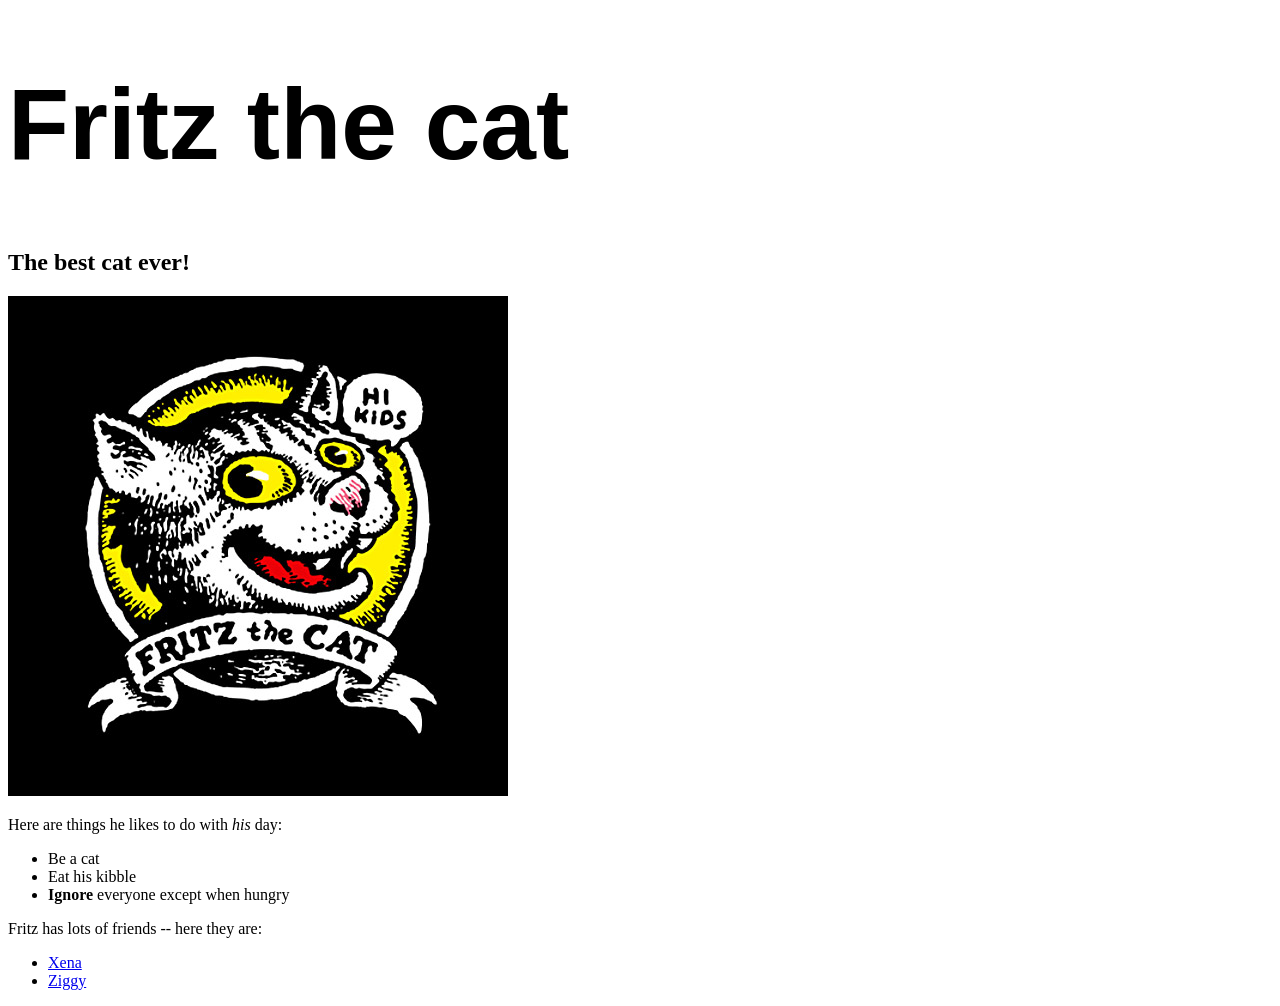
<file: index.html>
<!DOCTYPE html>
<html>
  <head>
    <link href="pet-style.css" rel="stylesheet" type="text/css"/>
    <title>Fritz's Site</title>
  </head>
  <body>
    <h1>Fritz the cat</h1>
    <h2>The best cat ever!</h2>

    <img src="img/fritz-the-cat.jpg" alt="fritz the cat">

    <p>Here are things he likes to do with <em>his</em> day:</p>
    <ul>
      <li>Be a cat</li>
      <li>Eat his kibble</li>
      <li><strong>Ignore</strong> everyone except when hungry</li>
    </ul>

    <p>Fritz has lots of friends -- here they are:</p>
    <ul>
      <li><a href="http://www.animalplanet.com/tv-shows/my-cat-from-hell/videos/what-happened-to-xena/">Xena</a></li>
      <li><a href="https://en.wikipedia.org/wiki/Zippy_the_Pinhead">Ziggy</a></li>
    </ul>
  </body>
</html>
</file>
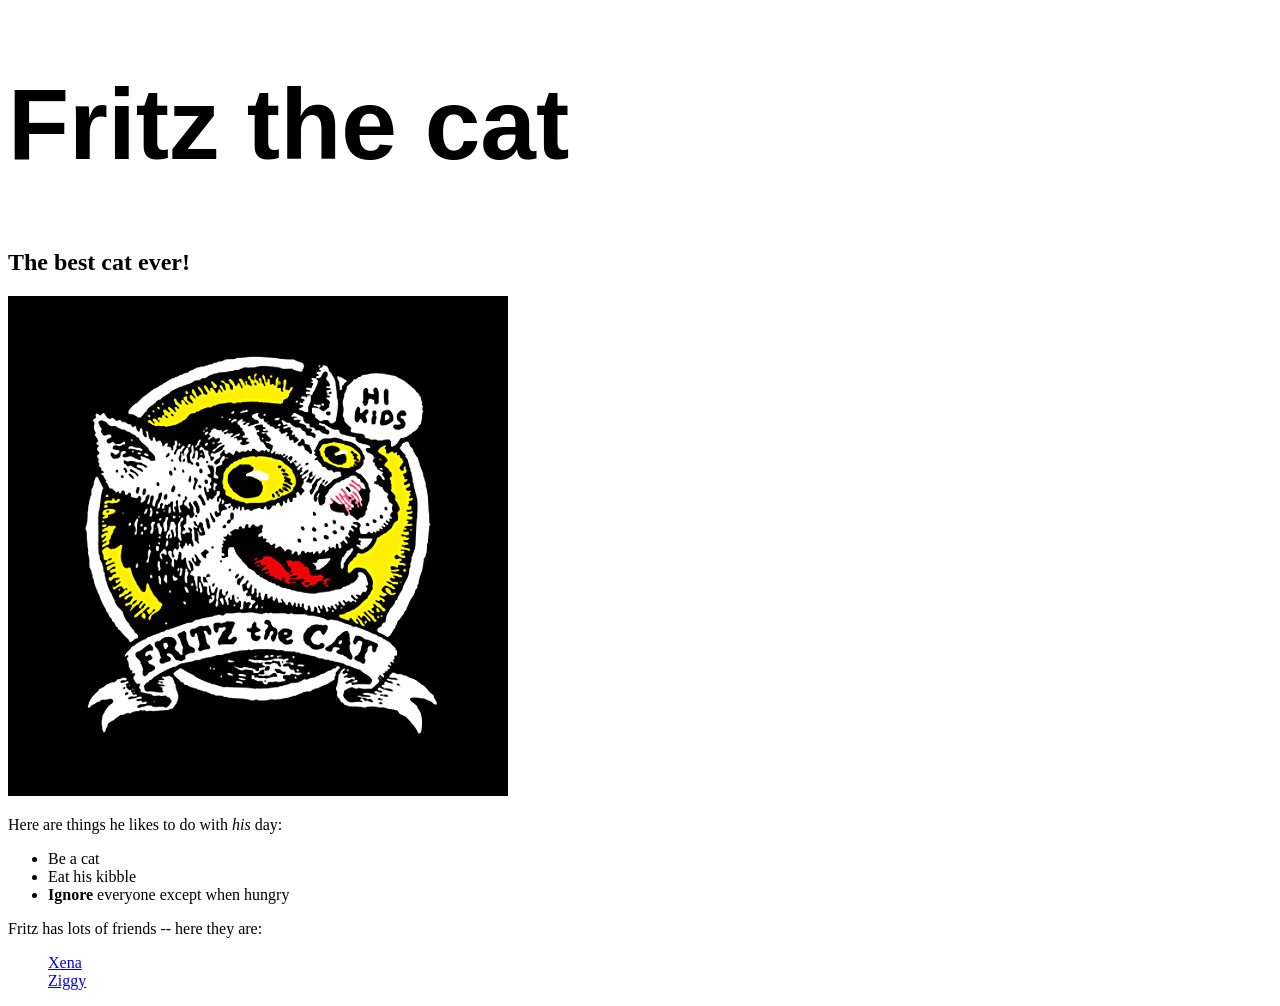
<file: Kitty-homepage.html>
<!DOCTYPE html>
<html>
  <head>
    <link href="pet-style.css" rel="stylesheet" type="text/css"/>
    <title>Fritz's Site</title>
  </head>
  <body>
    <h1>Fritz the cat</h1>
    <h2>The best cat ever!</h2>

    <img src="img/fritz-the-cat.jpg" alt="fritz the cat">

    <p>Here are things he likes to do with <em>his</em> day:</p>
    <ul>
      <li>Be a cat</li>
      <li>Eat his kibble</li>
      <li><strong>Ignore</strong> everyone except when hungry</li>
    </ul>

    <p>Fritz has lots of friends -- here they are:</p>
    <ul class="undotted">
      <li><a href="http://www.animalplanet.com/tv-shows/my-cat-from-hell/videos/what-happened-to-xena/">Xena</a></li>
      <li><a href="https://en.wikipedia.org/wiki/Zippy_the_Pinhead">Ziggy</a></li>
    </ul>
  </body>
</html>
</file>
<file: pet-style.css>
h1{
  font-family: comic sans, sans-serif;
  font-size: 100px;
}

li{
  font-size: 16px;
}

.undotted {
  list-style-type: none;
}
</file>
